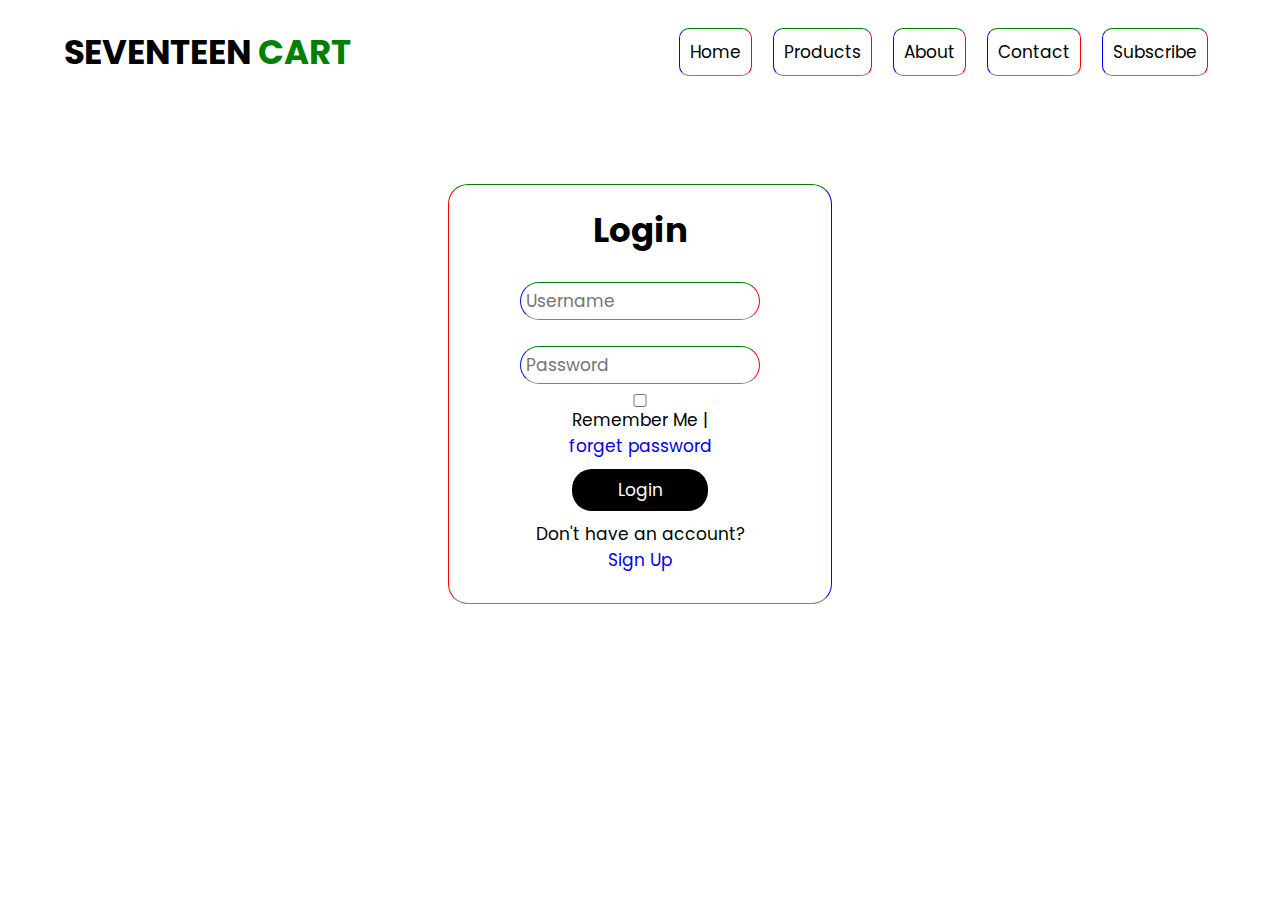
<file: login.html>
<DOCTYPE html>
<html>
    <head>
        <link href="https://fonts.googleapis.com/css2?family=Poppins:wght@300;400;500;600;700;800;900&display=swap"
        rel="stylesheet">
        <link rel="stylesheet" href="assets/css/style.css">
        <title>SEVENTEEN CART | HOME</title>
        <style>
            *{
                padding: 0;
                margin: 0;
            }
            
            .container{
                border: 1px solid grey;
                border-left: 1px solid red;
                border-top:1px solid green;
                border-right:1px solid blue;
                padding: 20px;
                text-align: center;
                justify-content: center;
                align-items: center;
                border-radius: 20px;
                width: 30%;
                margin:auto;
                margin-top: 100px;
            }
            .user-input{
                padding: 5px;
                border-radius: 20px;
                margin:auto;
                width: 70%;
                border: 1px solid grey;
                border-left: 1px solid blue;
                border-top: 1px solid green;
                border-right:1px solid red;
            }
            a{
                text-decoration: none;
            }
            .remember-me, .login, p{
                margin:10px;
                
            }

            
            .login{
                background-color: black;
                border-radius: 20px;
                margin-left: 30%;
                margin-right: 30%;
                padding: 8px;
                cursor: pointer;
                
            }
            .login:hover{
                background-color: gray;
                
    
            }

            .login-a{
                color: white;
            }




            .header{
                margin-left: 5%;
                margin-right: 5%;
                
            }
            h1 p{
                padding:0;
                margin:0;
            }
            nav{
                display: flex;
                align-items: center;
                justify-content: space-between;
                margin-top: 20px;
               
                
            }
            ul li {
                display: inline-block;
                
                border: 1px solid gray;
                border-left: 1px solid blue;
                border-top: 1px solid green;
                border-right:1px solid red;
                border-radius: 10px;
                padding: 2px;
                text-align: center;
                margin: 8px;
                padding:  10px;
            }
            ul li:hover{
                background:black;
            }
            ul li a{
                color: black;
            }
            ul li a:hover{
                color: white;
            }
           
        </style>


        
    </head>
    <body>
        <div class="header">
            <nav>
                <div class="logo">
                    <h1>SEVENTEEN <span style="color: green">CART</span></h1>

                </div class='navs'>
                <div>
                    <ul>
                        <li><a href="index.html">Home</a></li>
                        <li><a href="#">Products</a></li>
                        <li><a href="#">About</a></li>
                        <li><a href="#">Contact</a></li>
                        <li><a href="login.html">Subscribe</a></li>
                    </ul>
                </div>
            </nav>
            
        </div>



        
        <div class='container'>
            <form>
                <h1>Login</h1><br>
                    <input placeholder="Username" type='text' class='user-input' required><br>
                    <input placeholder="Password" type='password' class='user-input' required>
                    <div class='remember-me'>
                        <input  type='checkbox'>
                        <label> Remember Me | <a href="# ">forget password</a></label>
                    </div>
                    <div class='login'>
                        <a href='index.html' class='login-a'>Login</a>
                    </div>

                    <p>Don't have an account?  <a href='#'>Sign Up</a></p>
            </form>
        </div>
    </body>
</html>
</file>
<file: assets/css/style.css>
a{
  text-decoration: none;
}
.header{
  margin-left: 5%;
  margin-right: 5%;
  
}
h1 p{
  padding:0;
  margin:0;
}
nav{
  display: flex;
  align-items: center;
  justify-content: space-between;
  margin-top: 20px;
 
  
}
ul li {
  display: inline-block;
  
  border: 1px solid gray;
  border-left: 1px solid blue;
  border-top: 1px solid green;
  border-right:1px solid red;
  border-radius: 10px;
  padding: 2px;
  text-align: center;
  margin: 8px;
  padding:  10px;
}
ul li:hover{
  background:black;
}
ul li a{
  color: black;
}
ul li a:hover{
  color: white;
}

:root {

  /**
   * colors
   */

  --spanish-gray: hsl(0, 0%, 60%);
  --sonic-silver: hsl(0, 0%, 47%);
  --eerie-black: hsl(0, 0%, 13%);
  --salmon-pink: hsl(353, 100%, 78%);
  --sandy-brown: hsl(29, 90%, 65%);
  --bittersweet: hsl(0, 100%, 70%);
  --ocean-green: hsl(152, 51%, 52%);
  --davys-gray: hsl(0, 0%, 33%);
  --cultured: hsl(0, 0%, 93%);
  --white: hsl(0, 100%, 100%);
  --onyx: hsl(0, 0%, 27%);

  /**
   * typography
   */

  --fs-1: 1.563rem;
  --fs-2: 1.375rem;
  --fs-3: 1.25rem;
  --fs-4: 1.125rem;
  --fs-5: 1rem;
  --fs-6: 0.938rem;
  --fs-7: 0.875rem;
  --fs-8: 0.813rem;
  --fs-9: 0.75rem;
  --fs-10: 0.688rem;
  --fs-11: 0.625rem;

  --weight-300: 300;
  --weight-400: 400;
  --weight-500: 500;
  --weight-600: 600;
  --weight-700: 700;

  /**
   * border-radius
   */

  --border-radius-md: 10px;
  --border-radius-sm: 5px;

  /**
   * transition 
   */

  --transition-timing: 0.2s ease;

}





/*-----------------------------------*\
  #RESET
\*-----------------------------------*/

*, *::before, *::after {
  margin: 0;
  padding: 0;
  box-sizing: border-box;
}

a { text-decoration: none; }

li { list-style: none; }

button {
  background: none;
  font: inherit;
  border: none;
  cursor: pointer;
}

img, ion-icon, button, a { display: block; }

span { display: inline-block; }

html {
  font-family: "Poppins", sans-serif;
  overscroll-behavior: contain;
}

input {
  display: block;
  width: 100%;
  font: inherit;
}

input::placeholder { font: inherit; }

body { background: var(--white); }

/**
 * scrollbar style
 */

body::-webkit-scrollbar { width: 15px; }

body::-webkit-scrollbar-track {
  background: var(--white);
  border-left: 1px solid var(--cultured);
}

body::-webkit-scrollbar-thumb {
  background: hsl(0, 0%, 80%);
  border: 3px solid var(--white);
  border-radius: 10px;
}

body::-webkit-scrollbar-thumb:hover { background: hsl(0, 0%, 70%); }





/*-----------------------------------*\
  #REUSED STYLE
\*-----------------------------------*/

.container { padding: 0 15px; }

.has-scrollbar { padding-bottom: 5px; }

.has-scrollbar::-webkit-scrollbar {
  width: 12px; /* for vertical scroll */
  height: 12px; /* for horizontal scroll */
}

.has-scrollbar::-webkit-scrollbar-thumb {
  background: transparent;
  border: 3px solid var(--white);
  border-radius: 20px;
}

.has-scrollbar:hover::-webkit-scrollbar-thumb { background: hsl(0, 0%, 90%); }

.has-scrollbar::-webkit-scrollbar-thumb:hover { background: hsl(0, 0%, 80%); }

.title {
  color: var(--eerie-black);
  font-size: var(--fs-5);
  font-weight: var(--weight-600);
  letter-spacing: 0.4px;
  text-transform: capitalize;
  padding-bottom: 10px;
  border-bottom: 1px solid var(--cultured);
  margin-bottom: 30px;
}





/*-----------------------------------*\
  #MAIN
\*-----------------------------------*/

/**
 * overlay 
 */

.overlay {
  position: fixed;
  top: 0;
  left: 0;
  width: 100%;
  height: 100vh;
  background: hsla(0, 0%, 0%, 0.5);
  opacity: 0;
  pointer-events: none;
  z-index: 15;
  transition: 0.5s ease;
}

.overlay.active {
  opacity: 1;
  pointer-events: all;
}





@keyframes popup {

  0% {
    opacity: 0;
    visibility: hidden;
    pointer-events: none;
  }

  100% {
    opacity: 1;
    visibility: visible;
    pointer-events: all;
  }

}

@keyframes scaleUp {

  0% { transform: scale(0.9); }
  100% { transform: scale(1); }

}

.modal-close-btn {
  position: absolute;
  top: 15px;
  right: 15px;
  background: var(--salmon-pink);
  color: var(--white);
  font-size: 16px;
  padding: 5px;
  border-radius: var(--border-radius-sm);
}

.modal-close-btn:hover { opacity: 0.9; }

.modal-close-btn ion-icon { --ionicon-stroke-width: 70px; }

.newsletter {
  padding: 50px 30px;
  text-align: center;
}

.newsletter-header { margin-bottom: 20px; }

.newsletter-title {
  color: var(--onyx);
  font-size: var(--fs-2);
  font-weight: var(--weight-600);
  margin-bottom: 10px;
}

.newsletter-desc {
  color: var(--sonic-silver);
  font-size: var(--fs-7);
  line-height: 1.6;
}

.email-field {
  font-size: var(--fs-7);
  padding: 8px 16px;
  border-radius: var(--border-radius-sm);
  border: 1px solid var(--cultured);
  margin-bottom: 16px;
}

.btn-newsletter {
  background: var(--eerie-black);
  color: var(--white);
  font-size: var(--fs-7);
  font-weight: var(--weight-600);
  text-transform: uppercase;
  padding: 10px 15px;
  border-radius: var(--border-radius-sm);
  margin: auto;
  transition: var(--transition-timing);
}

.btn-newsletter:hover { background: var(--salmon-pink); }



@keyframes slideInOut {

  0%,
  45%,
  100% {
    transform: translateX(calc(-100% - 40px));
    opacity: 0;
    visibility: hidden;
  }

  50%,
  95% {
    transform: translateX(0);
    opacity: 1;
    visibility: visible;
  }

}

.toast-close-btn {
  position: absolute;
  top: 10px;
  right: 10px;
  color: var(--sonic-silver);
}

.toast-close-btn ion-icon { --ionicon-stroke-width: 50px; }

.toast-banner {
  width: 70px;
  height: 70px;
  border: 1px solid var(--cultured);
  border-radius: var(--border-radius-sm);
}

.toast-banner img {
  width: 100%;
  height: 100%;
  object-fit: contain;
  object-position: center;
}

.toast-detail {
  width: calc(100% - 85px);
  padding-right: 10px;
}

.toast-message {
  font-size: var(--fs-10);
  color: var(--sonic-silver);
  margin-bottom: 8px;
}

.toast-title {
  font-size: var(--fs-7);
  font-weight: var(--weight-500);
  color: var(--onyx);
}

.toast-meta {
  font-size: var(--fs-10);
  color: var(--sonic-silver);
}





/*-----------------------------------*\
  #HEADER
\*-----------------------------------*/

.header-top,
.header-user-actions,
.desktop-navigation-menu { display: none; }

.header-main {
  padding: 20px 0;
  border-bottom: 1px solid var(--cultured);
}

.header-logo { margin-bottom: 20px; }

.header-logo img { margin: auto; }

.header-search-container { position: relative; }

.header-search-container .search-field {
  font-size: var(--fs-7);
  color: var(--onyx);
  padding: 10px 15px;
  padding-right: 50px;
  border: 1px solid var(--cultured);
  border-radius: var(--border-radius-md);
}

.search-field::-webkit-search-cancel-button { display: none; }

.search-btn {
  background: var(--white);
  position: absolute;
  top: 50%;
  right: 2px;
  transform: translateY(-50%);
  color: var(--onyx);
  font-size: 18px;
  padding: 8px 15px;
  border-radius: var(--border-radius-md);
  transition: color var(--transition-timing);
}

.search-btn:hover { color: var(--salmon-pink); }

.mobile-bottom-navigation {
  background: var(--white);
  position: fixed;
  bottom: 0;
  left: 50%;
  transform: translateX(-50%);
  width: 100%;
  max-width: 500px;
  margin: auto;
  display: flex;
  justify-content: space-around;
  align-items: center;
  padding: 5px 0;
  box-shadow: 0 0 10px hsla(0, 0%, 0%, 0.25);
  z-index: 5;
}

.mobile-bottom-navigation .action-btn {
  position: relative;
  font-size: 26px;
  color: var(--eerie-black);
  padding: 10px;
}

.mobile-bottom-navigation .count {
  background: var(--bittersweet);
  color: var(--white);
  position: absolute;
  top: 0;
  right: 0;
  font-size: 12px;
  font-weight: var(--weight-500);
  line-height: 1;
  padding: 2px 4px;
  border-radius: 20px;
}

.plus-append{
  border: 1px solid grey;
  width: 30px;
  height: 30px;
  padding: auto;
  text-align: center;
  align-items: center;
  align-content: center;
  border-radius: 30px;
  cursor: pointer;
  margin-left: auto;

}
.plus-append:hover{
  background-color: black;
  color:#fff;
}
.mobile-navigation-menu {
  background: var(--white);
  position: fixed;
  top: 0;
  left: -100%;
  width: 100%;
  max-width: 320px;
  height: 100vh;
  padding: 20px;
  box-shadow: 0 0 10px hsla(0, 0%, 0%, 0.1);
  overflow-y: scroll;
  overscroll-behavior: contain;
  visibility: hidden;
  transition: 0.5s ease;
  z-index: 20;
}

.mobile-navigation-menu.active {
  left: 0;
  visibility: visible;
}

.menu-top {
  padding-bottom: 15px;
  margin-bottom: 10px;
  display: flex;
  justify-content: space-between;
  align-items: center;
  border-bottom: 2px solid var(--cultured);
}

.menu-top .menu-title {
  color: var(--salmon-pink);
  font-size: var(--fs-4);
  font-weight: var(--weight-600);
}

.menu-close-btn {
  color: var(--eerie-black);
  font-size: 22px;
}

.menu-close-btn ion-icon { --ionicon-stroke-width: 50px; }

.mobile-menu-category-list { margin-bottom: 30px; }

.menu-category .accordion-menu {
  width: 100%;
  display: flex;
  justify-content: space-between;
  align-items: center;
}

.mobile-menu-category-list .menu-category { border-bottom: 1px solid var(--cultured); }

.mobile-menu-category-list .menu-title {
  color: var(--onyx);
  font-size: var(--fs-6);
  font-weight: var(--weight-500);
  padding: 12px 0;
}

.accordion-menu > div { font-size: 14px; }

.accordion-menu ion-icon {
  color: var(--onyx);
  --ionicon-stroke-width: 90px;
}

.accordion-menu.active .add-icon,
.accordion-menu .remove-icon { display: none; }

.accordion-menu .add-icon,
.accordion-menu.active .remove-icon { display: block; }

.menu-category .submenu-category-list { margin-left: 10px; }

.submenu-title {
  padding: 6px 0;
  font-size: var(--fs-6);
  color: var(--sonic-silver);
  font-weight: var(--weight-300);
}

.submenu-title:hover { color: var(--davys-gray); }

.submenu-category-list {
  max-height: 0;
  overflow: hidden;
  visibility: hidden;
  transition: 0.5s ease-in-out;
}

.submenu-category-list.active {
  max-height: 148px;
  visibility: visible;
}

.menu-bottom .menu-category-list { margin-bottom: 20px; }

.menu-bottom .menu-category { border-bottom: none; }

.menu-bottom .menu-title {
  font-size: var(--fs-6);
  font-weight: var(--weight-500);
  color: var(--eerie-black);
  padding: 12px 0;
}

.accordion-menu.active .caret-back { transform: rotate(-0.25turn); }

.menu-bottom .submenu-category-list {
  border: 1px solid var(--cultured);
  border-radius: var(--border-radius-md);
  padding: 0 15px;
  margin-left: 0;
  box-shadow: 0 0 10px hsla(0, 0%, 0%, 0.05);
}

.menu-bottom .submenu-category:not(:last-child) { border-bottom: 1px solid var(--cultured); }

.menu-social-container {
  display: flex;
  justify-content: center;
  align-items: center;
  gap: 10px;
}

.menu-social-container .social-link {
  background: var(--cultured);
  color: var(--eerie-black);
  font-size: 20px;
  padding: 10px;
  border-radius: var(--border-radius-md);
}





/*-----------------------------------*\
  #BANNER
\*-----------------------------------*/

.banner { margin: 30px 0; }

.slider-container {
  display: flex;
  align-items: center;
  gap: 10px;
  border-radius: var(--border-radius-md);
  overflow: auto hidden;
  scroll-snap-type: inline mandatory;
  overscroll-behavior-inline: contain;
}

.slider-item {
  position: relative;
  min-width: 100%;
  max-height: 450px;
  aspect-ratio: 1 / 1;
  border-radius: var(--border-radius-md);
  overflow: hidden;
  scroll-snap-align: start;
}

.slider-item .banner-img {
  width: 100%;
  height: 100%;
  object-fit: cover;
  object-position: right;
}

.banner-content {
  background: hsla(0, 0%, 100%, 0.8);
  position: absolute;
  bottom: 25px;
  left: 25px;
  right: 25px;
  padding: 20px 25px;
  border-radius: var(--border-radius-md);
}

.banner-subtitle {
  color: var(--salmon-pink);
  font-size: var(--fs-7);
  font-weight: var(--weight-500);
  text-transform: capitalize;
  letter-spacing: 2px;
  margin-bottom: 10px;
}

.banner-title {
  color: var(--eerie-black);
  font-size: var(--fs-1);
  text-transform: uppercase;
  line-height: 1;
  margin-bottom: 10px;
}

.banner-text { display: none; }

.banner-btn {
  background: var(--salmon-pink);
  color: var(--white);
  width: max-content;
  font-size: var(--fs-11);
  font-weight: var(--weight-600);
  text-transform: uppercase;
  padding: 4px 10px;
  border-radius: var(--border-radius-sm);
  transition: var(--transition-timing);
}

.banner-btn:hover { background: var(--eerie-black); }





/*-----------------------------------*\
  #CATEGORY
\*-----------------------------------*/

.category { margin-bottom: 30px; }

.category-item-container {
  display: flex;
  align-items: center;
  gap: 10px;
  overflow: auto hidden;
  scroll-snap-type: inline mandatory;
  overscroll-behavior-inline: contain;
}

.category-item {
  min-width: 100%;
  display: flex;
  align-items: center;
  gap: 10px;
  padding: 15px;
  border: 1px solid grey;
  border: 1px solid gray;
  border-left: 1px solid blue;
  border-top: 1px solid green;
  border-right:1px solid red;
  margin-top: -1px;
  border-radius: var(--border-radius-md);
  scroll-snap-align: start;
}

.category-img-box {
  background: var(--cultured);
  border: 1px solid hsl(0, 0%, 80%);
  padding: 10px;
  border-radius: var(--border-radius-sm);
}

.category-content-box { width: 100%; }

.category-content-flex {
  display: flex;
  justify-content: space-between;
  align-items: center;
  margin-bottom: 10px;
}

.category-item-title {
  color: var(--eerie-black);
  font-size: var(--fs-9);
  font-weight: var(--weight-600);
  text-transform: uppercase;
}

.category-item-amount {
  color: var(--sonic-silver);
  font-size: var(--fs-11);
}

.category-btn {
  color: var(--salmon-pink);
  font-size: var(--fs-9);
  font-weight: var(--weight-500);
  text-transform: capitalize;
}





/*-----------------------------------*\
  #SIDEBAR
\*-----------------------------------*/

.sidebar {
  background: var(--white);
  position: fixed;
  top: 0;
  left: -100%;
  bottom: 0;
  width: 100%;
  max-width: 320px;
  padding: 30px;
  overflow-y: scroll;
  overscroll-behavior: contain;
  visibility: hidden;
  transition: 0.5s ease;
  z-index: 20;
}

.sidebar.active {
  left: 0;
  visibility: visible;
}

.sidebar-category {
  margin-bottom: 15px;
  padding-bottom: 15px;
  border-bottom: 1px solid var(--cultured);
}

.sidebar-top {
  display: flex;
  justify-content: space-between;
  align-items: center;
  margin-bottom: 10px;
}

.sidebar-title {
  color: var(--onyx);
  font-size: var(--fs-5);
  text-transform: uppercase;
  letter-spacing: 0.8px;
  font-weight: var(--weight-600);
}

.sidebar-close-btn {
  color: var(--eerie-black);
  font-size: 22px;
  font-weight: var(--weight-600);
}

.sidebar-close-btn ion-icon { --ionicon-stroke-width: 50px; }

.sidebar-accordion-menu {
  width: 100%;
  display: flex;
  justify-content: space-between;
  align-items: center;
  padding: 7px 0;
}

.sidebar .menu-title-flex {
  display: flex;
  align-items: center;
  gap: 10px;
}

.sidebar .menu-title {
  font-size: var(--fs-5);
  color: var(--sonic-silver);
  font-weight: var(--weight-500);
}

.sidebar-accordion-menu ion-icon {
  color: var(--sonic-silver);
  font-size: 14px;
  --ionicon-stroke-width: 70px;
}

.sidebar-submenu-category-list {
  border-top: 1px solid var(--cultured);
  max-height: 0;
  overflow: hidden;
  visibility: hidden;
  transition: 0.5s ease-in-out;
}

.sidebar-submenu-category-list.active {
  padding: 13px 0 8px;
  max-height: 122px;
  visibility: visible;
}

.sidebar-submenu-title {
  display: flex;
  justify-content: space-between;
  align-items: center;
  color: var(--sonic-silver);
  font-size: var(--fs-7);
  padding: 2px 0;
}

.sidebar-submenu-title:hover { color: var(--eerie-black); }

.sidebar .product-name { text-transform: capitalize; }

.sidebar-accordion-menu.active .add-icon,
.sidebar-accordion-menu .remove-icon { display: none; }

.sidebar-accordion-menu .add-icon,
.sidebar-accordion-menu.active .remove-icon { display: block; }

.sidebar .showcase-heading {
  font-size: var(--fs-5);
  font-weight: var(--weight-600);
  color: var(--onyx);
  text-transform: uppercase;
  letter-spacing: 0.8px;
  margin-bottom: 15px;
}

.sidebar .showcase {
  display: flex;
  align-items: center;
  gap: 15px;
}

.sidebar .showcase:not(:last-child) { margin-bottom: 15px; }

.sidebar .showcase-img { border-radius: var(--border-radius-sm); }

.sidebar .showcase-content { width: calc(100% - 90px); }

.sidebar .showcase-title {
  color: var(--onyx);
  font-size: var(--fs-7);
  font-weight: var(--weight-400);
  text-transform: capitalize;
  overflow: hidden;
  white-space: nowrap;
  text-overflow: ellipsis;
  letter-spacing: 0.5px;
}

.sidebar .showcase-rating {
  display: flex;
  align-items: center;
  color: var(--sandy-brown);
  font-size: 13px;
  padding: 4px 0;
}

.sidebar .price-box {
  display: flex;
  align-items: center;
  gap: 15px;
}

.sidebar .price-box del {
  color: var(--sonic-silver);
  font-size: 13px;
}

.sidebar .price-box .price {
  font-size: var(--fs-7);
  font-weight: var(--weight-600);
  color: var(--davys-gray);
}





/*-----------------------------------*\
  #PRODUCT MINIMAL
\*-----------------------------------*/

.product-minimal { margin-bottom: 30px; }

.product-minimal .product-showcase { margin-bottom: 10px; }

.product-minimal .showcase-wrapper {
  display: flex;
  align-items: center;
  overflow-x: auto;
  overscroll-behavior-inline: contain;
  scroll-snap-type: inline mandatory;
}

.product-minimal .showcase-container {
  min-width: 100%;
  padding: 0 5px;
  scroll-snap-align: start;
}

.product-minimal .showcase {
  display: flex;
  justify-content: flex-start;
  align-items: center;
  gap: 15px;
  border: 1px solid var(--cultured);
  padding: 15px;
  border-radius: var(--border-radius-md);
}

.product-minimal .showcase:not(:last-child) { margin-bottom: 15px; }

.product-minimal .showcase-content { width: calc(100% - 85px); }

.product-minimal .showcase-title {
  color: var(--eerie-black);
  font-size: var(--fs-7);
  font-weight: var(--weight-600);
  text-transform: capitalize;
  white-space: nowrap;
  overflow: hidden;
  text-overflow: ellipsis;
  margin-bottom: 2px;
}

.product-minimal .showcase-category {
  width: max-content;
  color: var(--davys-gray);
  font-size: var(--fs-8);
  text-transform: capitalize;
  margin-bottom: 3px;
}

.product-minimal .showcase-category:hover { color: var(--salmon-pink); }

.product-minimal .price-box {
  display: flex;
  align-items: center;
  gap: 10px;
}

.product-minimal .price {
  font-size: var(--fs-7);
  font-weight: var(--weight-700);
  color: var(--salmon-pink);
}

.product-minimal .price-box del {
  font-size: var(--fs-9);
  color: var(--sonic-silver);
}





/*-----------------------------------*\
  #PRODUCT FEATURED
\*-----------------------------------*/

.product-featured { margin-bottom: 30px; }

.product-featured .showcase-wrapper {
  display: flex;
  align-items: center;
  gap: 20px;
  overflow-x: auto;
  overscroll-behavior-inline: contain;
  scroll-snap-type: inline mandatory;
}

.product-featured .showcase-container {
  min-width: 100%;
  padding: 30px;
  border: 1px solid var(--cultured);
  border-radius: var(--border-radius-md);
  scroll-snap-align: start;
}

.product-featured .showcase-img {
  width: 100%;
  height: 100%;
  object-fit: cover;
}

.product-featured .showcase-content { margin-top: 30px; }

.product-featured .showcase-rating {
  color: var(--sandy-brown);
  display: flex;
  align-items: center;
  font-size: 16px;
  margin-bottom: 15px;
}

.product-featured .showcase-title {
  font-size: var(--fs-7);
  color: var(--eerie-black);
  overflow: hidden;
  white-space: nowrap;
  text-overflow: ellipsis;
  text-transform: uppercase;
  margin-bottom: 3px;
}

.product-featured .showcase-desc {
  color: var(--sonic-silver);
  font-size: var(--fs-7);
  font-weight: var(--weight-300);
  margin-bottom: 10px;
}

.product-featured .price-box {
  font-size: var(--fs-3);
  display: flex;
  gap: 10px;
  margin-bottom: 10px;
}

.product-featured .price {
  color: var(--salmon-pink);
  font-weight: var(--weight-700);
}

.product-featured del {
  color: var(--sonic-silver);
  font-weight: var(--weight-300);
}

.product-featured .add-cart-btn {
  background: var(--salmon-pink);
  padding: 8px 15px;
  color: var(--white);
  font-weight: var(--fs-9);
  font-weight: var(--weight-700);
  text-transform: uppercase;
  border-radius: var(--border-radius-md);
  margin-bottom: 15px;
  transition: var(--transition-timing);
}

.product-featured .add-cart-btn:hover {
  background: var(--eerie-black);
  color: var(--white);
}

.product-featured .showcase-status { margin-bottom: 15px; }

.product-featured .showcase-status .wrapper {
  display: flex;
  justify-content: space-between;
  align-items: center;
  color: var(--eerie-black);
  font-size: var(--fs-9);
  font-weight: var(--weight-400);
  text-transform: uppercase;
  margin-bottom: 10px;
}

.product-featured .showcase-status-bar {
  background: var(--cultured);
  position: relative;
  height: 10px;
  border-radius: 5px;
}

.product-featured .showcase-status-bar::before {
  position: absolute;
  content: '';
  top: 3px;
  left: 3px;
  height: 4px;
  width: 40%;
  background: var(--salmon-pink);
  border-radius: 4px;
}

.product-featured .countdown-desc {
  color: var(--eerie-black);
  font-size: var(--fs-9);
  font-weight: var(--weight-600);
  text-transform: uppercase;
  margin-bottom: 10px;
}

.product-featured .countdown {
  display: flex;
  gap: 5px;
}

.product-featured .countdown-content {
  padding: 5px;
  background: var(--cultured);
  border-radius: var(--border-radius-md);
  text-align: center;
}

.product-featured .display-number {
  color: var(--eerie-black);
  font-size: var(--fs-5);
  font-weight: var(--weight-500);
  min-width: 40px;
}

.product-featured .display-text {
  color: var(--davys-gray);
  font-size: var(--fs-11);
}





/*-----------------------------------*\
  #PRODUCT GRID
\*-----------------------------------*/

.product-main { margin-bottom: 30px; }

.product-grid {
  display: grid;
  grid-template-columns: 1fr;
  gap: 25px;
}

.product-grid .showcase {
  border: 1px solid var(--cultured);
  border-radius: var(--border-radius-md);
  overflow: hidden;
  transition: var(--transition-timing);
}

.product-grid .showcase:hover { box-shadow: 0 0 10px hsla(0, 0%, 0%, 0.1); }

.product-grid .showcase-banner { position: relative; }

.product-grid .product-img {
  width: 100%;
  height: 100%;
  object-fit: cover;
  transition: var(--transition-timing);
}

.product-grid .product-img.default {
  position: relative;
  z-index: 1;
}

.product-grid .product-img.hover {
  position: absolute;
  top: 0;
  left: 0;
  z-index: 2;
  opacity: 0;
}

.product-grid .showcase:hover .product-img.hover { opacity: 1; }

.product-grid .showcase:hover .product-img.default { opacity: 0; }

.product-grid .showcase:hover .product-img { transform: scale(1.1); }

.product-grid .showcase-badge {
  position: absolute;
  top: 15px;
  left: 15px;
  background: var(--ocean-green);
  font-size: var(--fs-8);
  font-weight: var(--weight-500);
  color: var(--white);
  padding: 0 8px;
  border-radius: var(--border-radius-sm);
  z-index: 3;
}

.product-grid .showcase-badge.angle {
  top: 8px;
  left: -29px;
  transform: rotate(-45deg);
  text-transform: uppercase;
  font-size: 11px;
  padding: 5px 40px;
}

.product-grid .showcase-badge.black { background: var(--eerie-black); }

.product-grid .showcase-badge.pink { background: var(--salmon-pink); }

.product-grid .showcase-actions {
  position: absolute;
  top: 10px;
  right: 10px;
  font-size: 20px;
  transform: translateX(50px);
  transition: var(--transition-timing);
  z-index: 3;
}

.product-grid .showcase:hover .showcase-actions { transform: translateX(0); }

.product-grid .btn-action {
  background: var(--white);
  color: var(--sonic-silver);
  margin-bottom: 5px;
  border: 1px solid var(--cultured);
  padding: 5px;
  border-radius: var(--border-radius-sm);
  transition: var(--transition-timing);
}

.product-grid .btn-action:hover {
  background: var(--eerie-black);
  color: var(--white);
  border-color: var(--eerie-black);
}

.product-grid .showcase-content { padding: 15px 20px 0; }

.product-grid .showcase-category {
  color: var(--salmon-pink);
  font-size: var(--fs-9);
  font-weight: var(--weight-500);
  text-transform: uppercase;
  margin-bottom: 10px;
}

.product-grid .showcase-title {
  color: var(--sonic-silver);
  font-size: var(--fs-8);
  font-weight: var(--weight-300);
  text-transform: capitalize;
  letter-spacing: 1px;
  margin-bottom: 10px;
  transition: var(--transition-timing);
}

.product-grid .showcase-title:hover { color: var(--eerie-black); }

.product-grid .showcase-rating {
  display: flex;
  color: var(--sandy-brown);
  margin-bottom: 10px;
}

.product-grid .price-box {
  display: flex;
  gap: 10px;
  font-size: var(--fs-7);
  color: var(--eerie-black);
  margin-bottom: 10px;
}

.product-grid .price { font-weight: var(--weight-700); }

.product-grid del { color: var(--sonic-silver); }





/*-----------------------------------*\
  #TESTIMONIAL
\*-----------------------------------*/

.testimonials-box { margin-bottom: 50px; }

.testimonial-card {
  padding: 30px 20px;
  border: 1px solid var(--cultured);
  border-radius: var(--border-radius-md);
  text-align: center;
  margin-bottom: 25px;
}

.testimonial-banner {
  margin: auto;
  margin-bottom: 20px;
  border-radius: 50%;
}

.testimonial-name {
  font-weight: var(--weight-700);
  text-transform: uppercase;
  color: var(--sonic-silver);
  margin-bottom: 5px;
}

.testimonial-title {
  color: var(--onyx);
  font-size: var(--fs-7);
  margin-bottom: 15px;
}

.quotation-img {
  margin: auto;
  margin-bottom: 10px;
}

.testimonial-desc {
  max-width: 70%;
  margin: auto;
  color: var(--sonic-silver);
  font-size: var(--fs-7);
}





/*-----------------------------------*\
  #CTA
\*-----------------------------------*/

.cta-container {
  position: relative;
  aspect-ratio: 5 / 6;
  border-radius: var(--border-radius-md);
  overflow: hidden;
  margin-bottom: 25px;
}

.cta-banner {
  width: 100%;
  height: 100%;
  object-fit: cover;
}

.cta-content {
  background: hsla(0, 0%, 100%, 0.7);
  position: absolute;
  top: 50%;
  left: 50%;
  transform: translate(-50%, -50%);
  width: fit-content;
  padding: 15px 20px;
  text-align: center;
  border-radius: var(--border-radius-sm);
}

.cta-content .discount {
  background: var(--eerie-black);
  color: var(--white);
  font-size: var(--fs-11);
  font-weight: var(--weight-600);
  text-transform: uppercase;
  width: max-content;
  margin: auto;
  padding: 0 5px;
  border-radius: var(--border-radius-sm);
  margin-bottom: 5px;
}

.cta-title {
  color: var(--onyx);
  font-size: var(--fs-5);
  text-transform: capitalize;
  margin-bottom: 5px;
}

.cta-text {
  color: var(--sonic-silver);
  font-size: var(--fs-7);
  margin-bottom: 5px;
}

.cta-btn {
  font-size: var(--fs-9);
  color: var(--sonic-silver);
  text-transform: uppercase;
  font-weight: var(--weight-700);
  margin: auto;
}





/*-----------------------------------*\
  #SERVICE
\*-----------------------------------*/

.service-container {
  display: flex;
  justify-content: center;
  align-items: center;
  flex-wrap: wrap;
  gap: 30px;
  padding: 30px 15px;
  border: 1px solid var(--cultured);
  border-radius: var(--border-radius-md);
}

.service-item {
  min-width: 190px;
  display: flex;
  align-items: center;
  gap: 15px;
}

.service-icon {
  font-size: 35px;
  color: var(--salmon-pink);
  transition: var(--transition-timing);
}

.service-icon ion-icon { --ionicon-stroke-width: 25px; }

.service-item:hover .service-icon { color: var(--eerie-black); }

.service-title {
  color: var(--sonic-silver);
  font-size: var(--fs-7);
  font-weight: var(--weight-600);
  text-transform: capitalize;
  margin-bottom: 5px;
}

.service-desc {
  color: var(--sonic-silver);
  font-size: var(--fs-9);
}





/*-----------------------------------*\
  #BLOG
\*-----------------------------------*/

.blog { margin-bottom: 30px; }

.blog-container {
  display: flex;
  align-items: flex-start;
  gap: 15px;
  overflow-x: auto;
  overscroll-behavior-inline: contain;
  scroll-snap-type: inline mandatory;
}

.blog-card {
  min-width: 100%;
  scroll-snap-align: start;
}

.blog-banner {
  width: 100%;
  border-radius: var(--border-radius-md);
  margin-bottom: 20px;
}

.blog-category {
  width: max-content;
  color: var(--salmon-pink);
  font-size: var(--fs-8);
}

.blog-title {
  color: var(--eerie-black);
  font-size: var(--fs-5);
  font-weight: var(--weight-600);
  line-height: 1.4;
  margin-bottom: 5px;
  transition: var(--transition-timing);
}

.blog-title:hover { color: var(--salmon-pink); }

.blog-meta {
  color: var(--sonic-silver);
  font-size: var(--fs-7);
}

.blog-meta cite {
  font-style: normal;
  color: var(--davys-gray);
}





/*-----------------------------------*\
  #FOOTER
\*-----------------------------------*/

footer {
  background: var(--eerie-black);
  padding: 30px 0;
}

.footer-category {
  margin-bottom: 30px;
  padding-bottom: 15px;
  border-bottom: 1px solid var(--onyx);
}

.footer-category-title {
  color: var(--salmon-pink);
  font-size: var(--fs-6);
  font-weight: var(--weight-600);
  text-transform: uppercase;
  margin-bottom: 15px;
}

.footer-category-box {
  display: flex;
  flex-wrap: wrap;
  justify-content: flex-start;
  align-items: center;
  column-gap: 20px;
  row-gap: 3px;
  margin-bottom: 15px;
}

.category-box-title {
  color: var(--spanish-gray);
  font-size: var(--fs-8);
  font-weight: var(--weight-600);
  text-transform: uppercase;
}

.footer-category-link {
  position: relative;
  color: var(--sonic-silver);
  font-size: var(--fs-7);
  text-transform: capitalize;
  transition: var(--transition-timing);
}

.footer-category-link:hover { color: var(--spanish-gray); }

.footer-category-link:not(:last-child)::after {
  position: absolute;
  content: '';
  top: 3px;
  right: -10px;
  background: var(--sonic-silver);
  width: 1px;
  height: 15px;
}


/**
 * footer nav 
 */

.footer-nav {
  border-bottom: 1px solid var(--onyx);
  padding-bottom: 30px;
  margin-bottom: 30px;
}

.footer-nav-list:not(:last-child) { margin-bottom: 20px; }

.footer-nav .nav-title {
  position: relative;
  color: var(--white);
  font-size: var(--fs-7);
  text-transform: uppercase;
  margin-bottom: 15px;
  padding-bottom: 5px;
}

.footer-nav .nav-title::before {
  content: '';
  position: absolute;
  bottom: 0;
  left: 0;
  background: var(--salmon-pink);
  width: 60px;
  height: 1px;
}

.footer-nav-item { padding: 3px 0; }

.footer-nav-link,
.footer-nav-item .content {
  width: max-content;
  color: var(--sonic-silver);
  font-size: var(--fs-7);
  text-transform: capitalize;
  transition: var(--transition-timing);
}

.footer-nav-link:hover { color: var(--salmon-pink); }

.footer-nav-item.flex {
  display: flex;
  align-items: flex-start;
  gap: 10px;
}

.footer-nav-item .content {
  font-style: normal;
  margin-bottom: 5px;
}

.footer-nav-item .icon-box {
  color: var(--sonic-silver);
  font-size: 25px;
}

.footer-nav-item .icon-box ion-icon { --ionicon-stroke-width: 30px; }

.footer-nav .social-link {
  display: flex;
  justify-content: flex-start;
  align-items: center;
  gap: 10px;
}

.social-link .footer-nav-link { font-size: 25px; }

.footer-bottom {
  margin-bottom: 50px;
  text-align: center;
}

.payment-img {
  max-width: 335px;
  width: 100%;
  margin: auto;
  margin-bottom: 15px;
}

.copyright {
  color: var(--sonic-silver);
  font-size: var(--fs-8);
  font-weight: var(--weight-500);
  text-transform: capitalize;
  letter-spacing: 1.2px;
}

.copyright a {
  display: inline;
  color: inherit;
}





/*-----------------------------------*\
  #RESPONSIVE
\*-----------------------------------*/


/**
 * responsive larger than 480px screen
 */

@media (min-width: 480px) {

  /**
   * #CUSTOM PROPERTY
   */

  :root {

    /**
     * typography 
     */

    --fs-1: 1.875rem;

  }



  /**
   * #HEADER
   */

  .header-top {
    display: block;
    padding: 10px 0;
    border-bottom: 1px solid var(--cultured);
  }

  .header-social-container,

  .header-main { padding: 25px 0; }

  .mobile-bottom-navigation {
    border-top-left-radius: var(--border-radius-md);
    border-top-right-radius: var(--border-radius-md);
  }



  /**
   * #BANNER
   */

  .slider-item { aspect-ratio: 5 / 3; }

  .banner-content {
    top: 50%;
    right: auto;
    bottom: auto;
    transform: translateY(-50%);
    max-width: 320px;
  }

  .banner-subtitle { --fs-7: 1rem; }

  .banner-text {
    display: block;
    font-size: var(--fs-7);
    font-weight: var(--weight-500);
    margin-bottom: 10px;
  }

  .banner-text b { font-size: var(--fs-2); }

  .banner-btn { padding: 7px 20px; }



  /**
   * #PRODUCT 
   */

  .product-grid {
    grid-template-columns: 1fr 1fr;
    gap: 30px;
  }



  /**
   * #CTA
   */

  .cta-content { padding: 40px; }

  .cta-content .discount {
    --fs-11: 0.875rem;
    padding: 5px 10px;
  }

  .cta-title { --fs-5: 1.5rem; }

  .cta-text { --fs-7: 1rem; }

  .cta-btn { --fs-9: 1rem; }



  /**
   * #FOOTER
   */

  .copyright { --fs-8: 0.875rem; }

}





/**
 * responsive larger than 570px screen
 */

@media (min-width: 570px) {

  /**
   * #HEADER
   */

  .header-top .container,
  .header-main .container {
    display: flex;
    justify-content: space-between;
    align-items: center;
  }

  .header-logo { margin-bottom: 0; }

  .header-top-actions {
    display: flex;
    align-items: center;
    gap: 10px;
  }

  .header-top-actions select {
    border: none;
    display: block;
    min-width: 80px;
    padding: 5px 0;
    font: inherit;
    color: var(--sonic-silver);
    font-size: var(--fs-8);
    text-transform: uppercase;
    cursor: pointer;
    transition: var(--transition-timing);
  }

  .header-top-actions select:hover { color: var(--eerie-black); }

  .header-search-container { min-width: 300px; }



  /**
   * #BANNER
   */

  .slider-item { aspect-ratio: 4 / 2; }

  .banner-content { background: none; }



  /**
   * #CATEGORY
   */

  .category-item-container { gap: 30px; }

  .category-item { min-width: calc(50% - 15px); }



  /**
   * #PRODUCT
   */

  .product-minimal .showcase-container { min-width: 50%; }

  .product-featured .showcase-img {
    max-width: 450px;
    margin: auto;
  }

  .product-featured .countdown { gap: 20px; }



  /**
   * #CTA
   */

  .cta-container { aspect-ratio: 6 / 5; }



  /**
   * #BLOG
   */

  .blog-container { gap: 30px; }

  .blog-card { min-width: calc(50% - 15px); }

}





/**
 * responsive larger than 768px screen
 */

@media (min-width: 768px) {

  /**
   * #CUSTOM PROPERTY
   */

  :root {

    /**
     * typography 
     */

    --fs-1: 2.375rem;

  }



  /**
   * #BASE 
   */

  html { font-size: 17px; }



  /**
   * #REUSED STYLE 
   */

  .container {
    max-width: 750px;
    margin: auto;
  }


  
  /**
   * #MODAL 
   */

  .modal-content {
    display: flex;
    align-items: center;
    max-width: 750px;
    width: fit-content;
  }

  .newsletter-img { display: block; }

  .newsletter { text-align: left; }



  /**
   * #HEADER 
   */

  .header-main .container { gap: 80px; }

  .header-search-container { flex-grow: 1; }



  /**
   * #BANNER 
   */

  .slider-item {
    aspect-ratio: auto;
    height: 350px;
  }

  .banner-content { max-width: 380px; }

  .banner-subtitle { --fs-7: 1.25rem; }

  .banner-text { --fs-7: 1.125rem; }

  .banner-text b { --fs-2: 1.875rem; }

  .banner-btn { --fs-11: 0.75rem; }



  /**
   * #CATEGORY 
   */

  .category-img-box { padding: 20px; }



  /**
   * #PRODUCT 
   */

  .product-minimal {
    display: flex;
    flex-wrap: wrap;
    justify-content: center;
    gap: 20px;
  }

  .product-minimal .product-showcase {
    min-width: calc(50% - 10px);
    width: calc(50% - 10px);
  }

  .product-minimal .showcase-container { min-width: 100%; }
  
  .product-featured .showcase {
    display: flex;
    justify-content: center;
    align-items: center;
    gap: 20px;
  }

  .product-featured .showcase-img { max-width: fit-content; }

  .product-featured .showcase-content {
    margin-top: 0;
    min-width: calc(100% - 345px);
  }



  /**
   * #FOOTER 
   */

  .footer-nav .container {
    display: flex;
    flex-wrap: wrap;
    row-gap: 50px;
    column-gap: 20px;
  }

  .footer-nav-list {
    min-width: calc(33.33% - 15px);
    width: calc(33.33% - 15px);
    flex-grow: 1;
  }

  .footer-nav-list:not(:last-child) { margin-bottom: 0; }

}





/**
 * responsive larger than 1024px screen
 */

@media (min-width: 1024px) {

  /**
   * #CUSTOM PROPERTY
   */

  :root {

    /**
     * typography 
     */

    --fs-1: 2.625rem;
    --fs-2: 1.125rem;

  }



  /**
   * #REUSED STYLE 
   */

  .container { max-width: 980px; }



  /**
   * #HEADER 
   */

  .header-social-container {
    display: flex;
    align-items: center;
    gap: 5px;
  }

  .header-social-container .social-link {
    padding: 5px;
    background: hsl(0, 0%, 95%);
    border-radius: var(--border-radius-sm);
    color: var(--sonic-silver);
    transition: var(--transition-timing);
  }

  .header-social-container .social-link:hover {
    background: var(--salmon-pink);
    color: var(--white);
  }

  .header-user-actions {
    display: flex;
    align-items: center;
    gap: 15px;
  }

  .header-user-actions .action-btn {
    position: relative;
    font-size: 35px;
    color: var(--onyx);
    padding: 5px;
  }

  .header-user-actions .count {
    position: absolute;
    top: -2px;
    right: -3px;
    background: var(--bittersweet);
    color: var(--white);
    font-size: 12px;
    font-weight: var(--weight-500);
    line-height: 1;
    padding: 2px 4px;
    border-radius: 20px;
  }

  .desktop-navigation-menu { display: block; }

  .desktop-menu-category-list {
    position: relative;
    display: flex;
    justify-content: center;
    align-items: center;
    gap: 30px;
  }

  .desktop-menu-category-list .menu-category:not(:nth-child(2)) { position: relative; }

  .desktop-menu-category-list .menu-category > .menu-title {
    position: relative;
    color: var(--onyx);
    font-size: var(--fs-7);
    font-weight: var(--weight-600);
    text-transform: uppercase;
    padding: 15px 0;
    transition: var(--transition-timing);
  }

  .desktop-menu-category-list .menu-category > .menu-title:hover { color: var(--salmon-pink); }
  
  .desktop-menu-category-list .menu-category > .menu-title::after {
    content: '';
    position: absolute;
    bottom: 0;
    left: 0;
    width: 100%;
    height: 2px;
    background: var(--salmon-pink);
    transform: scaleX(0);
    transform-origin: left;
    transition: var(--transition-timing);
  }

  .desktop-menu-category-list .menu-category > .menu-title:hover::after { transform: scaleX(1); }

  .dropdown-panel {
    position: absolute;
    top: 100%;
    left: 0;
    background: var(--white);
    width: 100%;
    display: grid;
    grid-template-columns: repeat(4, 1fr);
    gap: 30px;
    padding: 30px;
    border: 1px solid var(--cultured);
    box-shadow: 0 3px 5px hsla(0, 0%, 0%, 0.1);
    border-radius: var(--border-radius-md);
    transform: translateY(50px);
    opacity: 0;
    visibility: hidden;
    pointer-events: none;
    transition: var(--transition-timing);
    z-index: 5;
  }

  .desktop-menu-category-list .menu-category:hover > .dropdown-panel {
    transform: translateY(0);
    opacity: 1;
    visibility: visible;
    pointer-events: all;
  }

  .dropdown-panel-list .menu-title a {
    color: var(--onyx);
    font-size: var(--fs-7);
    font-weight: var(--weight-600);
    padding-bottom: 10px;
    border-bottom: 1px solid var(--cultured);
    margin-bottom: 10px;
  }

  .panel-list-item a {
    color: var(--sonic-silver);
    font-size: var(--fs-7);
    text-transform: capitalize;
    transition: var(--transition-timing);
  }

  .panel-list-item a:hover { color: var(--salmon-pink); }

  .panel-list-item:not(:last-child) a { padding: 4px 0; }

  .panel-list-item:last-child { margin-top: 20px; }

  .panel-list-item img {
    width: 100%;
    height: auto;
    border-radius: var(--border-radius-sm);
  }

  .dropdown-list {
    position: absolute;
    top: 100%;
    left: 0;
    width: 200px;
    background: var(--white);
    padding: 20px 0;
    border-radius: var(--border-radius-md);
    border: 1px solid var(--cultured);
    box-shadow: 0 3px 5px hsla(0, 0%, 0%, 0.1);
    transform: translateY(50px);
    opacity: 0;
    visibility: hidden;
    pointer-events: none;
    transition: var(--transition-timing);
    z-index: 5;
  }

  .desktop-menu-category-list .menu-category:hover > .dropdown-list {
    transform: translateY(0);
    opacity: 1;
    visibility: visible;
    pointer-events: all;
  }

  .dropdown-list .dropdown-item a {
    color: var(--sonic-silver);
    font-size: var(--fs-7);
    text-transform: capitalize;
    padding: 4px 20px;
    transition: var(--transition-timing);
  }

  .dropdown-list .dropdown-item a:hover { color: var(--salmon-pink); }

  .mobile-bottom-navigation { display: none; }



  /**
   * #BANNER 
   */

  .banner { margin-top: 0; }

  .slider-item { height: 380px; }

  .banner-content {
    left: 75px;
    max-width: 400px;
  }

  .banner-subtitle { --fs-7: 1.625rem; }

  .banner-text { --fs-7: 1.375rem; }

  .banner-btn { --fs-11: 0.875rem; }



  /**
   * #CATEGORY 
   */

  .category-item { min-width: calc(33.33% - 20px); }

  .category-img-box { padding: 10px; }



  /**
   * #PRODUCT 
   */

  .product-container .container {
    position: relative;
    display: flex;
    align-items: flex-start;
    gap: 30px;
    margin-bottom: 30px;
  }

  .sidebar {
    --fs-5: 0.941rem;

    position: sticky;
    top: 30px;
    left: 0;
    padding: 0;
    min-width: calc(25% - 15px);
    margin-bottom: 30px;
    visibility: visible;
    overflow-y: auto;
    overscroll-behavior: auto;
    z-index: 0;
  }

  .sidebar-category {
    padding: 20px;
    margin-bottom: 30px;
    border: 1px solid var(--cultured);
    border-radius: var(--border-radius-md);
  }

  .sidebar-close-btn { display: none; }

  .product-box { min-width: calc(75% - 15px); }

  .product-minimal { margin-bottom: 20px; }

  .product-minimal .product-showcase {
    min-width: calc(33.33% - 14px);
    width: calc(33.33% - 14px);
    flex-grow: 1;
  }

  .product-minimal .showcase-wrapper { gap: 10px; }

  .product-minimal .showcase-container { padding: 2px; }

  .product-featured .countdown-content { padding: 5px 10px; }

  .product-grid { grid-template-columns: repeat(3, 1fr); }



  /**
   * #TESTIMONIALS, CTA & SERVICE 
   */

  .testimonials-box {
    display: flex;
    flex-wrap: wrap;
    align-items: stretch;
    gap: 30px;
  }

  .testimonial-card { margin-bottom: 0; }

  .testimonial, .cta-container {
    min-width: calc(50% - 15px);
    width: calc(50% - 15px);
    margin-bottom: 0;
  }

  .service { width: 100%; }

  .service-container { gap: 0; }

  .service-item {
    flex-direction: column;
    text-align: center;
    min-width: 20%;
  }



  /**
   * #BLOG
   */

  .blog-card { min-width: calc(33.33% - 20px); }

  .blog-title { --fs-5: 1rem; }



  /**
   * #FOOTER
   */

  .footer-nav-list {
    min-width: calc(20% - 16px);
    width: calc(20% - 16px);
  }

  .footer-nav-list:last-child { display: none; }

  .footer-bottom { margin-bottom: 0; }

}





/**
 * responsive larger than 1200px screen
 */

@media (min-width: 1200px) {

  /**
   * #REUSED STYLE 
   */

  .container { max-width: 1200px; }



  /**
   * #HEADER
   */

  .desktop-menu-category-list { gap: 45px; }



  /**
   * #BANNER
   */

  .slider-item:last-child .banner-img { object-position: top; }



  /**
   * #CATEGORY
   */

  .category-item { min-width: calc(25% - 22.5px); }

  .category-item-title { --fs-9: 0.824rem; }



  /**
   * #PRODUCT
   */

  .product-featured .showcase > div { min-width: calc(50% - 10px); }

  .product-featured .display-number { --fs-5: 1.125rem; }

  .product-grid { grid-template-columns: repeat(4, 1fr); }



  /**
   * #TESTIMONIALS, CTA, SERVICE
   */

  .testimonial, .service {
    min-width: calc(25% - 20px);
    width: calc(25% - 20px);
  }

  .cta-container {
    min-width: calc(50% - 20px);
    width: calc(50% - 20px);
    aspect-ratio: unset;
  }

  .service-container {
    justify-content: flex-start;
    gap: 16px;
    padding: 30px;
  }

  .service-item {
    flex-direction: row;
    text-align: left;
  }



  

  .blog { margin-bottom: 50px; }
  
  .blog-card { min-width: calc(25% - 22.5px); }



  /**
   * #FOOTER
   */

  footer { padding-top: 50px; }

  .footer-category {
    margin-bottom: 50px;
    padding-bottom: 35px;
  }

  .footer-nav { padding-bottom: 50px; }

}






@media (min-width: 1400px) {



  html { font-size: 18px; }

  .container { max-width: 1350px; }


  .slider-item { height: 450px; }

  .banner-content {
    left: 110px;
    max-width: 460px;
  }

}
</file>
